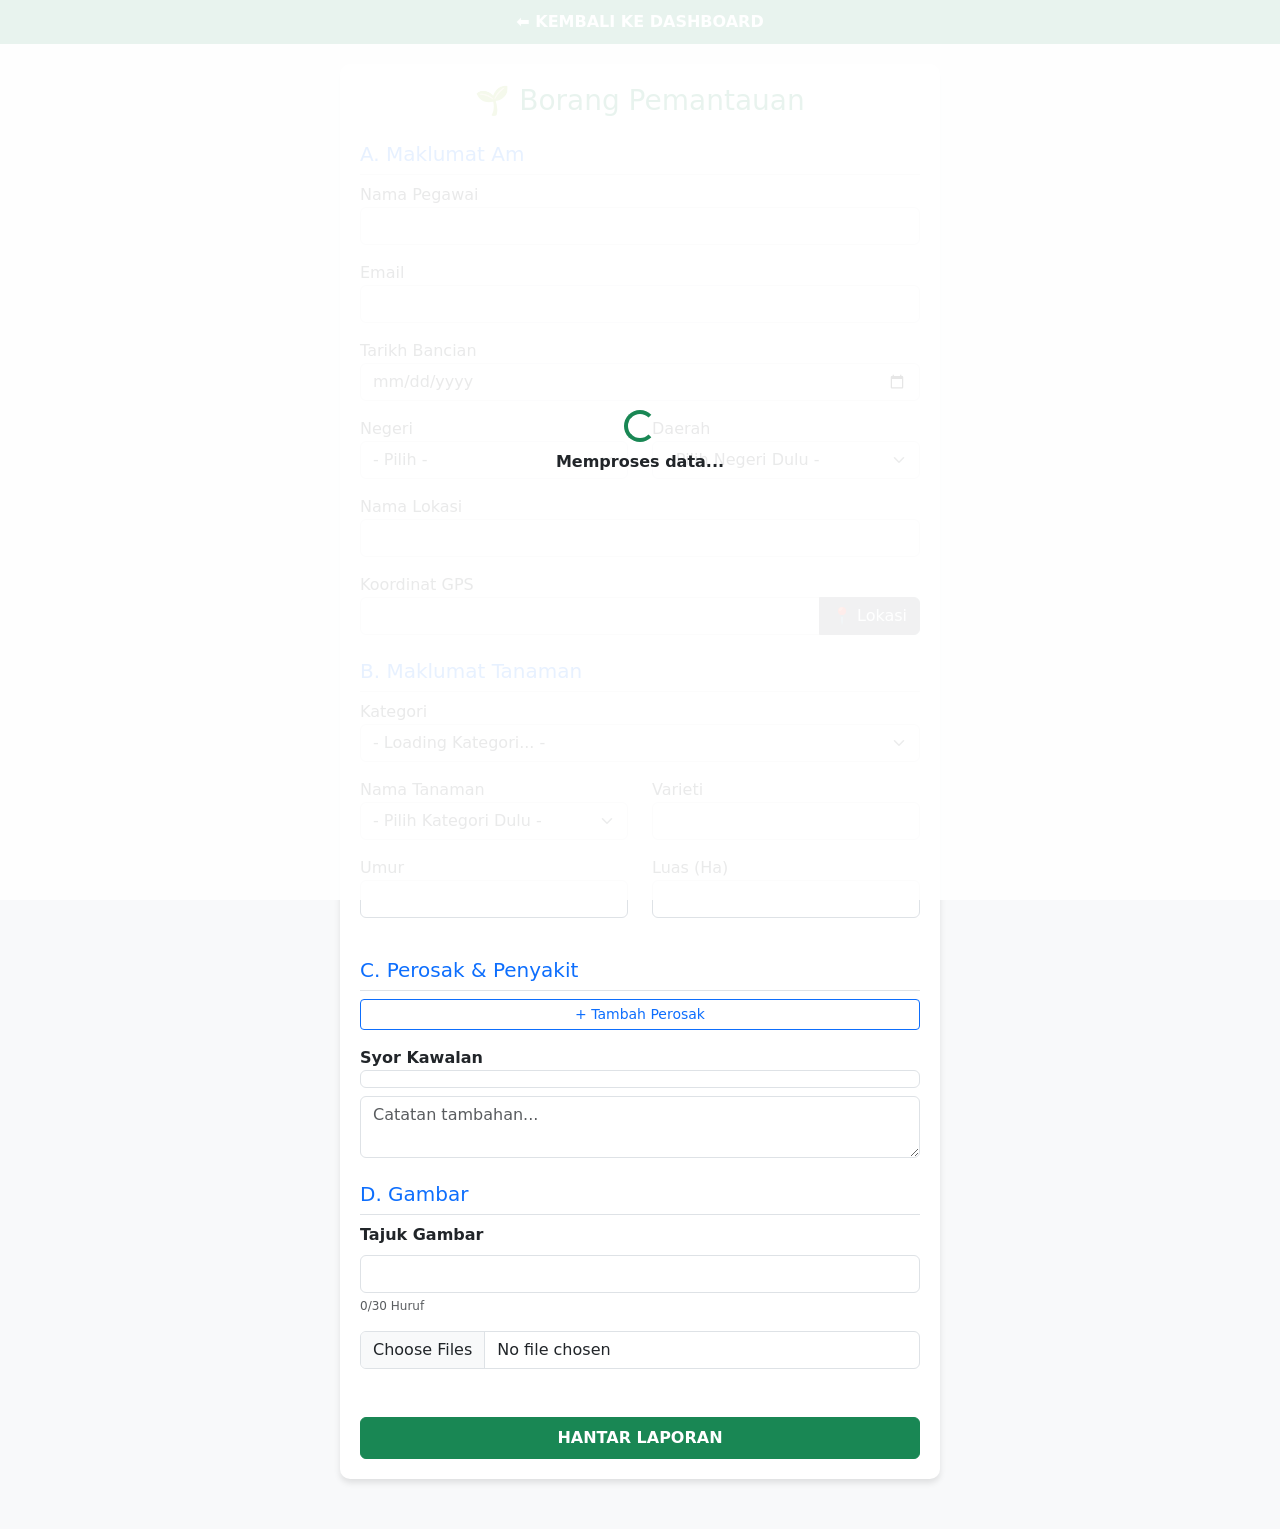
<file: index borang.html>
<!DOCTYPE html>
<html>
<head>
  <meta charset="utf-8">
  <meta name="viewport" content="width=device-width, initial-scale=1">
  <title>Borang PNR - GitHub Version</title>
  <link href="https://cdn.jsdelivr.net/npm/bootstrap@5.3.0/dist/css/bootstrap.min.css" rel="stylesheet">
  <style>
    body { background-color: #f8f9fa; padding-bottom: 50px; }
    /* Tambahan Navbar untuk balik ke dashboard */
    .custom-nav { background: #198754; padding: 10px; margin-bottom: 20px; }
    .custom-nav a { color: white; text-decoration: none; font-weight: bold; }
    
    .container { max-width: 600px; background: white; padding: 20px; border-radius: 10px; box-shadow: 0 4px 6px rgba(0,0,0,0.1); margin-top: 20px; }
    .perosak-item { border: 1px solid #e9ecef; padding: 15px; border-radius: 8px; margin-bottom: 15px; background-color: #fff; position: relative; }
    .loading-overlay { position: fixed; top:0; left:0; width:100%; height:100%; background: rgba(255,255,255,0.9); z-index: 9999; display: flex; flex-direction: column; align-items: center; justify-content: center; visibility: hidden; }
    .preview-img { max-width: 80px; max-height: 80px; margin: 5px; border: 1px solid #ddd; object-fit: cover; }
    .btn-close-custom { position: absolute; top: 10px; right: 10px; }
  </style>
</head>
<body>

  <nav class="custom-nav text-center">
      <a href="../">⬅️ KEMBALI KE DASHBOARD</a>
  </nav>

  <div id="loader" class="loading-overlay">
      <div class="spinner-border text-success" role="status"></div>
      <p class="mt-2 fw-bold" id="loaderText">Memproses data...</p>
  </div>

  <div class="container">
    <div id="alertArea"></div> <h3 class="text-center text-success mb-4">🌱 Borang Pemantauan</h3>
    
    <form id="monitorForm" onsubmit="handleFormSubmit(event)">
      <h5 class="text-primary border-bottom pb-2">A. Maklumat Am</h5>
      <div class="mb-3"><label>Nama Pegawai</label><input type="text" class="form-control" name="namaPegawai" id="namaPegawai" required></div>
      <div class="mb-3"><label>Email</label><input type="email" class="form-control" name="email" id="email"></div>
      <div class="mb-3"><label>Tarikh Bancian</label><input type="date" class="form-control" name="tarikhBancian" id="tarikhBancian" required></div>
      
      <div class="row">
        <div class="col-6 mb-3">
            <label>Negeri</label>
            <select class="form-select" name="negeri" id="negeriSelect" onchange="updateDaerah()">
                <option value="">- Pilih -</option>
                <option value="Johor">Johor</option><option value="Kedah">Kedah</option><option value="Kelantan">Kelantan</option>
                <option value="Melaka">Melaka</option><option value="Negeri Sembilan">Negeri Sembilan</option><option value="Pahang">Pahang</option>
                <option value="Perak">Perak</option><option value="Perlis">Perlis</option><option value="Pulau Pinang">Pulau Pinang</option>
                <option value="Sabah">Sabah</option><option value="Sarawak">Sarawak</option><option value="Selangor">Selangor</option>
                <option value="Terengganu">Terengganu</option><option value="W.P. Kuala Lumpur">W.P. Kuala Lumpur</option>
                <option value="W.P. Labuan">W.P. Labuan</option><option value="W.P. Putrajaya">W.P. Putrajaya</option>
            </select>
        </div>
        <div class="col-6 mb-3">
            <label>Daerah</label>
            <select class="form-select" name="daerah" id="daerahSelect" required><option value="">- Pilih Negeri Dulu -</option></select>
        </div>
      </div>
      
      <div class="mb-3"><label>Nama Lokasi</label><input type="text" class="form-control" name="lokasi" id="lokasi" required></div>
      <div class="mb-3"><label>Koordinat GPS</label><div class="input-group"><input type="text" class="form-control" name="koordinat" id="gpsInput"><button type="button" class="btn btn-secondary" onclick="getLocation()">📍 Lokasi</button></div></div>

      <h5 class="text-primary border-bottom pb-2 mt-4">B. Maklumat Tanaman</h5>
      <div class="mb-3">
        <label>Kategori</label>
        <select class="form-select" name="kategori" id="kategoriSelect" onchange="updateTanamanList()" required>
            <option value="" disabled selected>- Loading Kategori... -</option>
        </select>
      </div>
      
      <div class="row">
          <div class="col-6 mb-3">
            <label>Nama Tanaman</label>
            <select class="form-select" name="namaTanaman" id="tanamanSelect" required onchange="updatePestDatalist()"><option value="">- Pilih Kategori Dulu -</option></select>
          </div>
          <div class="col-6 mb-3"><label>Varieti</label><input type="text" class="form-control" name="varieti" id="varieti"></div>
      </div>
      
      <div class="row">
          <div class="col-6 mb-3"><label>Umur</label><input type="text" class="form-control" name="umurTanaman" id="umurTanaman"></div>
          <div class="col-6 mb-3">
            <label>Luas (Ha)</label>
            <input type="number" step="0.001" class="form-control" name="luasBertanam" id="luasBertanamInput" required oninput="recalcAllPercent()">
          </div>
      </div>

      <h5 class="text-primary border-bottom pb-2 mt-4">C. Perosak & Penyakit</h5>
      <datalist id="existingPestList"></datalist>
      <div id="perosakList"></div>
      <button type="button" class="btn btn-sm btn-outline-primary w-100 mb-3" onclick="addPerosakField()">+ Tambah Perosak</button>
      
      <div class="mb-3">
        <label class="fw-bold">Syor Kawalan</label>
        <div id="syorCheckboxContainer" class="border p-2 rounded" style="max-height: 200px; overflow-y: auto;"></div>
        <textarea class="form-control mt-2" id="syorTambahan" rows="2" placeholder="Catatan tambahan..."></textarea>
      </div>

      <h5 class="text-primary border-bottom pb-2 mt-4">D. Gambar</h5>
      <div class="mb-3">
          <label class="form-label fw-bold">Tajuk Gambar</label>
          <input type="text" class="form-control" name="captionGambar" id="captionInput" oninput="limitCaption(this)">
          <div class="form-text text-muted" id="captionCount" style="font-size: 12px;">0/30 Huruf</div>
      </div>

      <div class="mb-3">
          <input type="file" class="form-control" id="imageInput" multiple onchange="previewImages()">
          <div id="imagePreviewContainer" class="d-flex flex-wrap mt-2"></div>
      </div>

      <button type="submit" class="btn btn-success w-100 mt-4 py-2 fw-bold" id="btnSubmit">HANTAR LAPORAN</button>
    </form>
  </div>

  <script>
    // --- 1. KONFIGURASI WEB APP URL ---
    const WEB_APP_URL = "https://script.google.com/a/macros/doa.gov.my/s/AKfycbwmlorXpSkvDx_PJT4eRYcWc0MGii7nyeafpSIDPdD-z_At1hY8leUzFyvAKy5kLrrA/exec";

    // --- 2. AMBIL PARAMETER URL (GANTI SCRIPTLETS) ---
    const urlParams = new URLSearchParams(window.location.search);
    let editBarisID = urlParams.get('baris'); 
    let editSebab = urlParams.get('sebab');

    const districtData = {"Johor": ["Batu Pahat", "Johor Bahru", "Kluang", "Kota Tinggi", "Kulai", "Mersing", "Muar", "Pontian", "Segamat", "Tangkak"], "Kedah": ["Baling", "Bandar Baharu", "Kota Setar", "Kuala Muda", "Kubang Pasu", "Kulim", "Langkawi", "Padang Terap", "Pendang", "Pokok Sena", "Sik", "Yan"], "Kelantan": ["Bachok", "Gua Musang", "Jeli", "Kota Bharu", "Kuala Krai", "Machang", "Pasir Mas", "Pasir Puteh", "Tanah Merah", "Tumpat"], "Melaka": ["Alor Gajah", "Jasin", "Melaka Tengah"], "Negeri Sembilan": ["Jelebu", "Jempol", "Kuala Pilah", "Port Dickson", "Rembau", "Seremban", "Tampin"], "Pahang": ["Bentong", "Bera", "Cameron Highlands", "Jerantut", "Kuantan", "Lipis", "Maran", "Pekan", "Raub", "Rompin", "Temerloh"], "Perak": ["Bagan Datuk", "Batang Padang", "Hilir Perak", "Hulu Perak", "Kampar", "Kerian", "Kinta", "Kuala Kangsar", "Larut, Matang dan Selama", "Manjung", "Muallim", "Perak Tengah"], "Perlis": ["Perlis"], "Pulau Pinang": ["Barat Daya", "Seberang Perai Selatan", "Seberang Perai Tengah", "Seberang Perai Utara", "Timur Laut"], "Sabah": ["Beaufort", "Beluran", "Kalabakan", "Keningau", "Kinabatangan", "Kota Belud", "Kota Kinabalu", "Kota Marudu", "Kuala Penyu", "Kudat", "Kunak", "Lahad Datu", "Nabawan", "Papar", "Penampang", "Pitas", "Putatan", "Ranau", "Sandakan", "Semporna", "Sipitang", "Tambunan", "Tawau", "Telupid", "Tenom", "Tongod", "Tuaran"], "Sarawak": ["Asajaya", "Bau", "Belaga", "Beluru", "Betong", "Bintulu", "Bukit Mabong", "Dalat", "Daro", "Julau", "Kabong", "Kanowit", "Kapit", "Kuching", "Lawas", "Limbang", "Lubok Antu", "Lundu", "Marudi", "Matu", "Meradong", "Miri", "Mukah", "Pakan", "Pusa", "Samarahan", "Saratok", "Sarikei", "Sebauh", "Selangau", "Serian", "Sibu", "Simunjan", "Song", "Sri Aman", "Subis", "Tanjung Manis", "Tatau", "Tebedu", "Telang Usan"], "Selangor": ["Gombak", "Hulu Langat", "Hulu Selangor", "Klang", "Kuala Langat", "Kuala Selangor", "Petaling", "Sabak Bernam", "Sepang"], "Terengganu": ["Besut", "Dungun", "Hulu Terengganu", "Kemaman", "Kuala Nerus", "Kuala Terengganu", "Marang", "Setiu"], "W.P. Kuala Lumpur": ["Kuala Lumpur"], "W.P. Labuan": ["Labuan"], "W.P. Putrajaya": ["Putrajaya"]};
    let fullPestTree = {}; 
    let filesToUpload = [];

    // --- 3. WINDOW ONLOAD ---
    window.onload = function() {
        if (editBarisID) {
            document.getElementById('alertArea').innerHTML = `<div class="alert alert-danger fw-bold">⚠️ PEMBETULAN DIPERLUKAN<br>Sebab: "${editSebab}"</div>`;
        }

        document.getElementById('loader').style.visibility = 'visible';
        
        // Fetch Reference Data (Kategori, Tanaman, Syor)
        fetch(`${WEB_APP_URL}?action=getReferences`)
            .then(res => res.json())
            .then(data => {
                fullPestTree = data.pestTree; 
                
                const kSelect = document.getElementById('kategoriSelect');
                kSelect.innerHTML = '<option value="">- Sila Pilih Kategori -</option>';
                Object.keys(fullPestTree).sort().forEach(kat => kSelect.add(new Option(kat, kat)));

                const sContainer = document.getElementById('syorCheckboxContainer');
                sContainer.innerHTML = "";
                data.syorList.forEach((s, i) => {
                    sContainer.innerHTML += `<div class="form-check"><input class="form-check-input syor-checkbox" type="checkbox" value="${s}" id="s${i}"><label class="form-check-label" for="s${i}">${s}</label></div>`;
                });

                if (editBarisID) {
                    loadDataForEdit(editBarisID);
                } else {
                    addPerosakField(); 
                    document.getElementById('loader').style.visibility = 'hidden';
                }
            });
    };

    // --- 4. FUNGSI LOAD DATA EDIT (GANTI google.script.run) ---
    function loadDataForEdit(id) {
        fetch(`${WEB_APP_URL}?action=getRowData&baris=${id}`)
            .then(res => res.json())
            .then(res => {
                document.getElementById('loader').style.visibility = 'hidden';
                if (res.error) { alert(res.error); return; }

                const setVal = (id, val) => { const el = document.getElementById(id); if(el) el.value = val; };

                setVal('namaPegawai', res.namaPegawai); 
                setVal('email', res.email); 
                setVal('tarikhBancian', res.tarikhBancian); 
                setVal('negeriSelect', res.negeri);
                
                updateDaerah(); 
                setTimeout(() => setVal('daerahSelect', res.daerah), 100);
                
                setVal('lokasi', res.lokasi); 
                setVal('gpsInput', res.koordinat);
                setVal('kategoriSelect', res.kategori); 
                
                updateTanamanList();
                setTimeout(() => {
                    setVal('tanamanSelect', res.namaTanaman); 
                    updatePestDatalist();
                }, 100);

                setVal('umurTanaman', res.umurTanaman); 
                setVal('varieti', res.varieti); 
                setVal('luasBertanamInput', res.luasBertanam);
                setVal('captionInput', res.captionGambar || ""); 

                if (res.syor) {
                    const arr = res.syor.split('; ');
                    document.querySelectorAll('.syor-checkbox').forEach(cb => { if (arr.includes(cb.value)) cb.checked = true; });
                }

                document.getElementById('perosakList').innerHTML = ""; 
                try {
                    const luas = JSON.parse(res.luasSerangan);
                    const pct = JSON.parse(res.peratusSerangan);
                    const sev = JSON.parse(res.keterukan);
                    const names = Object.keys(luas);
                    if(names.length > 0) {
                        names.forEach(n => {
                            addPerosakField();
                            const rows = document.querySelectorAll('.perosak-item');
                            const last = rows[rows.length-1];
                            last.querySelector('.perosak-name').value = n;
                            last.querySelector('.perosak-luas').value = luas[n];
                            last.querySelector('.perosak-percent').value = pct[n];
                            last.querySelector('.perosak-severity').value = sev[n];
                        });
                    } else { addPerosakField(); }
                } catch(e) { addPerosakField(); }
            });
    }

    // --- 5. LOGIK FORM (SAMA MACAM ASAL) ---
    function updateTanamanList() {
        const kat = document.getElementById('kategoriSelect').value;
        const tanSelect = document.getElementById('tanamanSelect');
        tanSelect.innerHTML = '<option value="">- Pilih Tanaman -</option>';
        if (kat && fullPestTree[kat]) {
            Object.keys(fullPestTree[kat]).sort().forEach(tan => tanSelect.add(new Option(tan, tan)));
            tanSelect.disabled = false;
        }
        updatePestDatalist(); 
    }

    function updatePestDatalist() {
        const kat = document.getElementById('kategoriSelect').value;
        const tan = document.getElementById('tanamanSelect').value;
        const dl = document.getElementById('existingPestList');
        dl.innerHTML = ""; 
        if(kat && tan && fullPestTree[kat][tan]) {
            fullPestTree[kat][tan].forEach(p => {
                const opt = document.createElement('option'); opt.value = p; dl.appendChild(opt);
            });
        }
    }

    function updateDaerah() { 
        const n = document.getElementById('negeriSelect').value; const d = document.getElementById('daerahSelect');
        d.innerHTML = "<option value=''>- Pilih -</option>";
        if(n && districtData[n]) districtData[n].forEach(x => d.add(new Option(x, x)));
    }

    function addPerosakField() {
        const div = document.createElement('div'); div.className = "perosak-item";
        div.innerHTML = `<button type="button" class="btn-close btn-close-custom" onclick="this.parentElement.remove()"></button><div class="mb-2"><label class="small fw-bold">Nama Perosak</label><input type="text" class="form-control perosak-name" list="existingPestList"></div><div class="row g-2"><div class="col-4"><label class="small">Luas(ha)</label><input type="number" step="0.001" class="form-control perosak-luas" oninput="calcPercent(this)"></div><div class="col-4"><label class="small">%</label><input type="text" class="form-control perosak-percent" readonly></div><div class="col-4"><label class="small">Tahap</label><select class="form-select perosak-severity"><option value="1">1</option><option value="2">2</option><option value="3">3</option><option value="4">4</option><option value="5">5</option></select></div></div>`;
        document.getElementById('perosakList').appendChild(div);
    }

    function calcPercent(el) {
        const luasKebun = parseFloat(document.getElementById('luasBertanamInput').value) || 0;
        const luasSakit = parseFloat(el.value) || 0;
        const pctField = el.closest('.perosak-item').querySelector('.perosak-percent');
        pctField.value = (luasKebun > 0) ? ((luasSakit / luasKebun) * 100).toFixed(2) : 0;
    }

    function recalcAllPercent() { document.querySelectorAll('.perosak-luas').forEach(el => calcPercent(el)); }

    function getLocation() {
        if(navigator.geolocation) { navigator.geolocation.getCurrentPosition(p => { document.getElementById('gpsInput').value = p.coords.latitude.toFixed(5) + ", " + p.coords.longitude.toFixed(5); }, () => alert("Gagal dapat lokasi")); } else alert("Browser tak support GPS");
    }

    function previewImages() {
        const c = document.getElementById('imagePreviewContainer'); c.innerHTML = "";
        filesToUpload = Array.from(document.getElementById('imageInput').files);
        filesToUpload.forEach(f => {
            const r = new FileReader(); r.onload = e => { c.innerHTML += `<img src="${e.target.result}" class="preview-img">`; }; r.readAsDataURL(f);
        });
    }

    function limitCaption(el) {
        if (el.value.length > 30) el.value = el.value.substring(0, 30);
        document.getElementById('captionCount').innerText = el.value.length + "/30 Huruf";
    }

    // --- 6. SUBMIT DATA (FETCH POST) ---
    async function handleFormSubmit(e) {
        e.preventDefault();
        document.getElementById('loader').style.visibility = 'visible';
        document.getElementById('btnSubmit').disabled = true;

        const syors = Array.from(document.querySelectorAll('.syor-checkbox:checked')).map(c => c.value);
        const extra = document.getElementById('syorTambahan').value; if(extra) syors.push(extra);

        const luasS = {}, pctS = {}, sevS = {}, names = [];
        document.querySelectorAll('.perosak-item').forEach(row => {
            const n = row.querySelector('.perosak-name').value;
            if(n) { names.push(n); luasS[n] = parseFloat(row.querySelector('.perosak-luas').value)||0; pctS[n] = row.querySelector('.perosak-percent').value||0; sevS[n] = row.querySelector('.perosak-severity').value||1; }
        });

        // Convert images to Base64 JSON string
        const imgStr = await Promise.all(filesToUpload.map(file => new Promise((res) => {
            const r = new FileReader(); r.onload = () => res({name:file.name, dataUrl:r.result}); r.readAsDataURL(file);
        }))).then(JSON.stringify);

        const payload = {
            action: "submit",
            data: {
                namaPegawai: document.getElementById('namaPegawai').value,
                email: document.getElementById('email').value,
                tarikhBancian: document.getElementById('tarikhBancian').value,
                negeri: document.getElementById('negeriSelect').value,
                daerah: document.getElementById('daerahSelect').value,
                lokasi: document.getElementById('lokasi').value,
                koordinat: document.getElementById('gpsInput').value,
                kategori: document.getElementById('kategoriSelect').value,
                namaTanaman: document.getElementById('tanamanSelect').value,
                umurTanaman: document.getElementById('umurTanaman').value,
                varieti: document.getElementById('varieti').value,
                luasBertanam: document.getElementById('luasBertanamInput').value,
                senaraiPerosak: names.join(', '),
                syor: syors.join('; '),
                luasSerangan: luasS,
                peratusSerangan: pctS,
                keterukan: sevS, 
                images: imgStr,
                captionGambar: document.getElementById('captionInput').value || ""
            }
        };

        fetch(WEB_APP_URL, {
            method: "POST",
            mode: "no-cors", // Penting untuk hantar ke Apps Script tanpa CORS issue
            cache: "no-cache",
            headers: { "Content-Type": "application/json" },
            body: JSON.stringify(payload)
        })
        .then(() => {
            document.getElementById('loader').style.visibility = 'hidden';
            alert('Laporan berjaya dihantar ke Google Sheets!');
            window.location.href = "../"; // Balik ke dashboard
        })
        .catch(err => {
            document.getElementById('loader').style.visibility = 'hidden';
            document.getElementById('btnSubmit').disabled = false;
            alert('Ralat teknikal: ' + err.message);
        });
    }
  </script>
</body>
</html>
</file>
